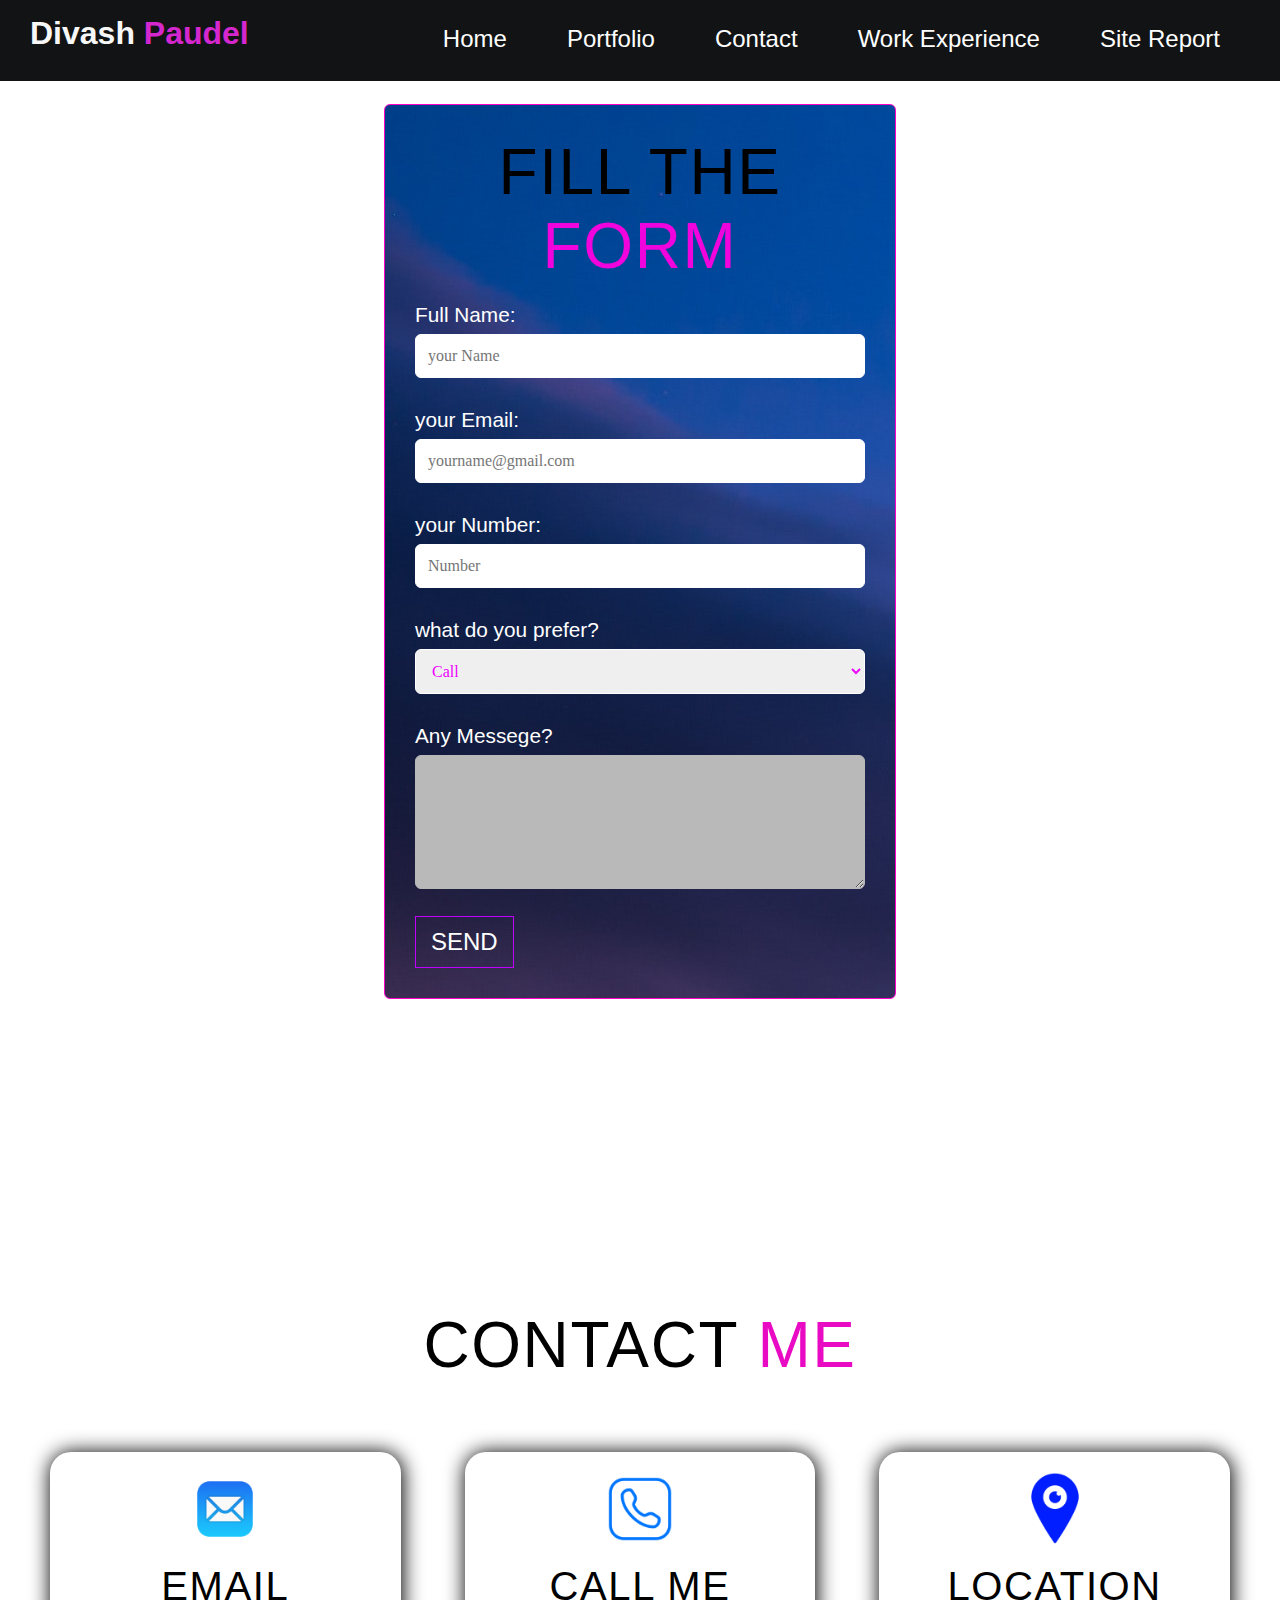
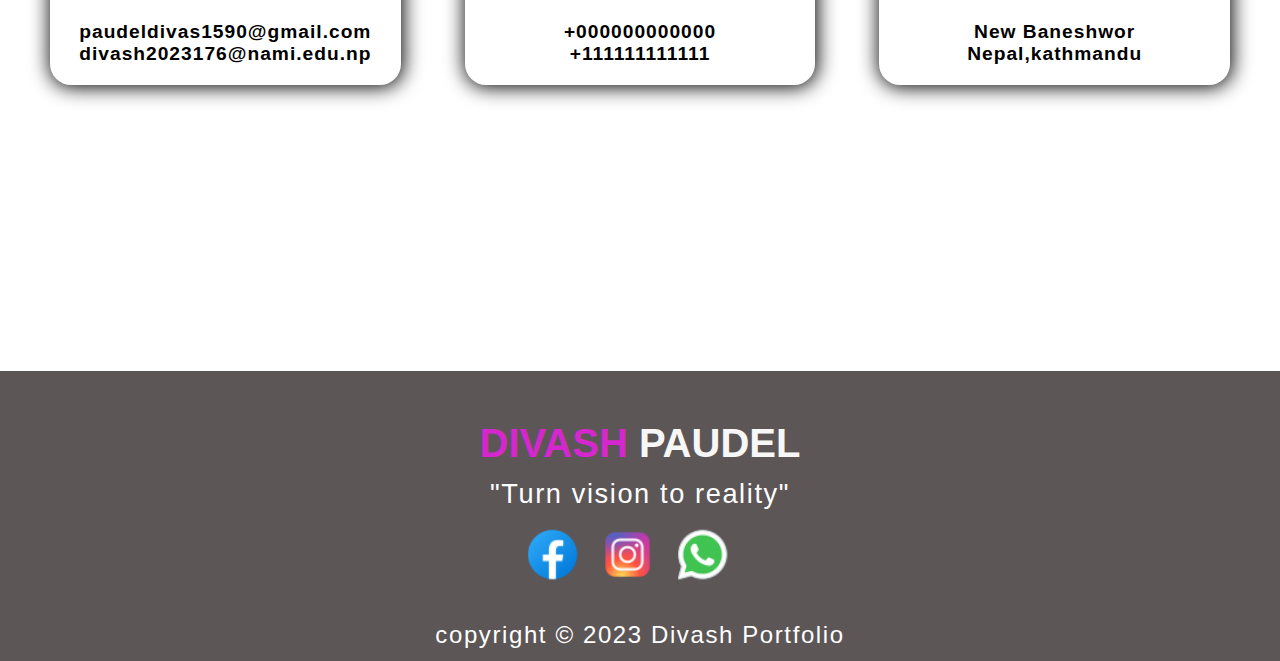
<file: contact.html>
<!DOCTYPE html>
<html lang="en">
   <head>
     <meta charset="UTF-8">
     <meta http-equiv="X-UA-Compatible" content="IE=edge">
     <meta name="viewport" content="width=device-width, initial-scale=1.0">
     <title>My Website</title>
     <link rel="stylesheet" href="./style.css">
    </head>
  <body>

        <header>
            <div class="myname">
              <h1><a href="index.html"><span>Divash</span> Paudel</a></h1>
            </div>
            <nav>
              <input type="checkbox" class="Toggling-options">
              <div class="HAMBURGER"></div>
              <ul class="option">
                <li><a href="index.html">Home</a></li>
                <li><a href="portfolio.html">Portfolio</a></li>
                <li><a href="contact.html">Contact</a></li>
                <li><a href="workexperience.html">Work Experience</a></li>
                <li><a href="sitereport.html">Site Report</a></li>
              </ul>
            </nav>
           </header>

           <section class="contact-me container">
            <form>
                <h3>Fill the <span>Form</span></h3>
                <label>Full Name:</label>
                <input type="text" placeholder="your Name" required>
                <br>
                <label>your Email:</label>
                <input type="email" placeholder="yourname@gmail.com" required>
                <br>
                <label>your Number:</label>
                <input type="number" placeholder="Number" required>
                <br>
                <label>what do you prefer?</label>
                <select>
                    <option>Call</option>
                    <option>Email</option>
                    <option>Chat</option>
                </select>
                <br>
                <label>Any Messege?</label>
                <textarea rows="6"></textarea>

                <a href="contact.html" class="Button">Send</a>
            </form>
           </section>




             <!--   contact information   -->

      <section id="contact">
        <div class="contact container">
          <div>
            <h2 class="each-sections-title">Contact<span> ME</span></h2>
          </div>
          <div class="contact-cards">
            <div class="contact-card">
              <div class="icon">
                <img src="./images/email.png" alt="">
              </div>
              <div class="contact-info">
                <h3>Email</h3>
                <h2>paudeldivas1590@gmail.com</h2>
                <h2>divash2023176@nami.edu.np</h2>
              </div>
            </div>

            <div class="contact-card">
              <div class="icon">
                <img src="./images/call.png" alt="">
              </div>
              <div class="contact-info">
                <h3>Call Me</h3>
                <h2>+000000000000</h2>
                <h2>+111111111111</h2>
              </div>
            </div>


            <div class="contact-card">
              <div class="icon">
                <img src="./images/location.png" alt="">
              </div>
              <div class="contact-info">
                <h3>Location</h3>
                <h2>New Baneshwor</h2>
                <h2>Nepal,kathmandu</h2>
              </div>
            </div>
          </div>
        </div>

      </section>


            <!--    footer section     -->

      <section id="footer">
        <div class="footer container">
          <div class="myname">
            <h3><span>Divash</span> Paudel</h3>
          </div>
            <h2>"Turn vision to reality"</h2>
            <div class="media-logo">
              <div class="media-items">
                <a href="https://www.facebook.com/ashish.paudel.756"><img src="./images/facebook.png" alt="facebook"></a>
              </div>

              <div class="media-items">
                <a href="https://www.instagram.com/divash_paudel45/"><img src="./images/instagram.png" alt="instagram"></a>
              </div>

              <div class="media-items">
                <a href="whatsapp.com"><img src="./images/whatsapp.png" alt="whatsapp"></a>
              </div>

          </div>
          <p>copyright &copy; 2023 Divash Portfolio </p>
        </div>

      </section>


   </body>
</html>
</file>
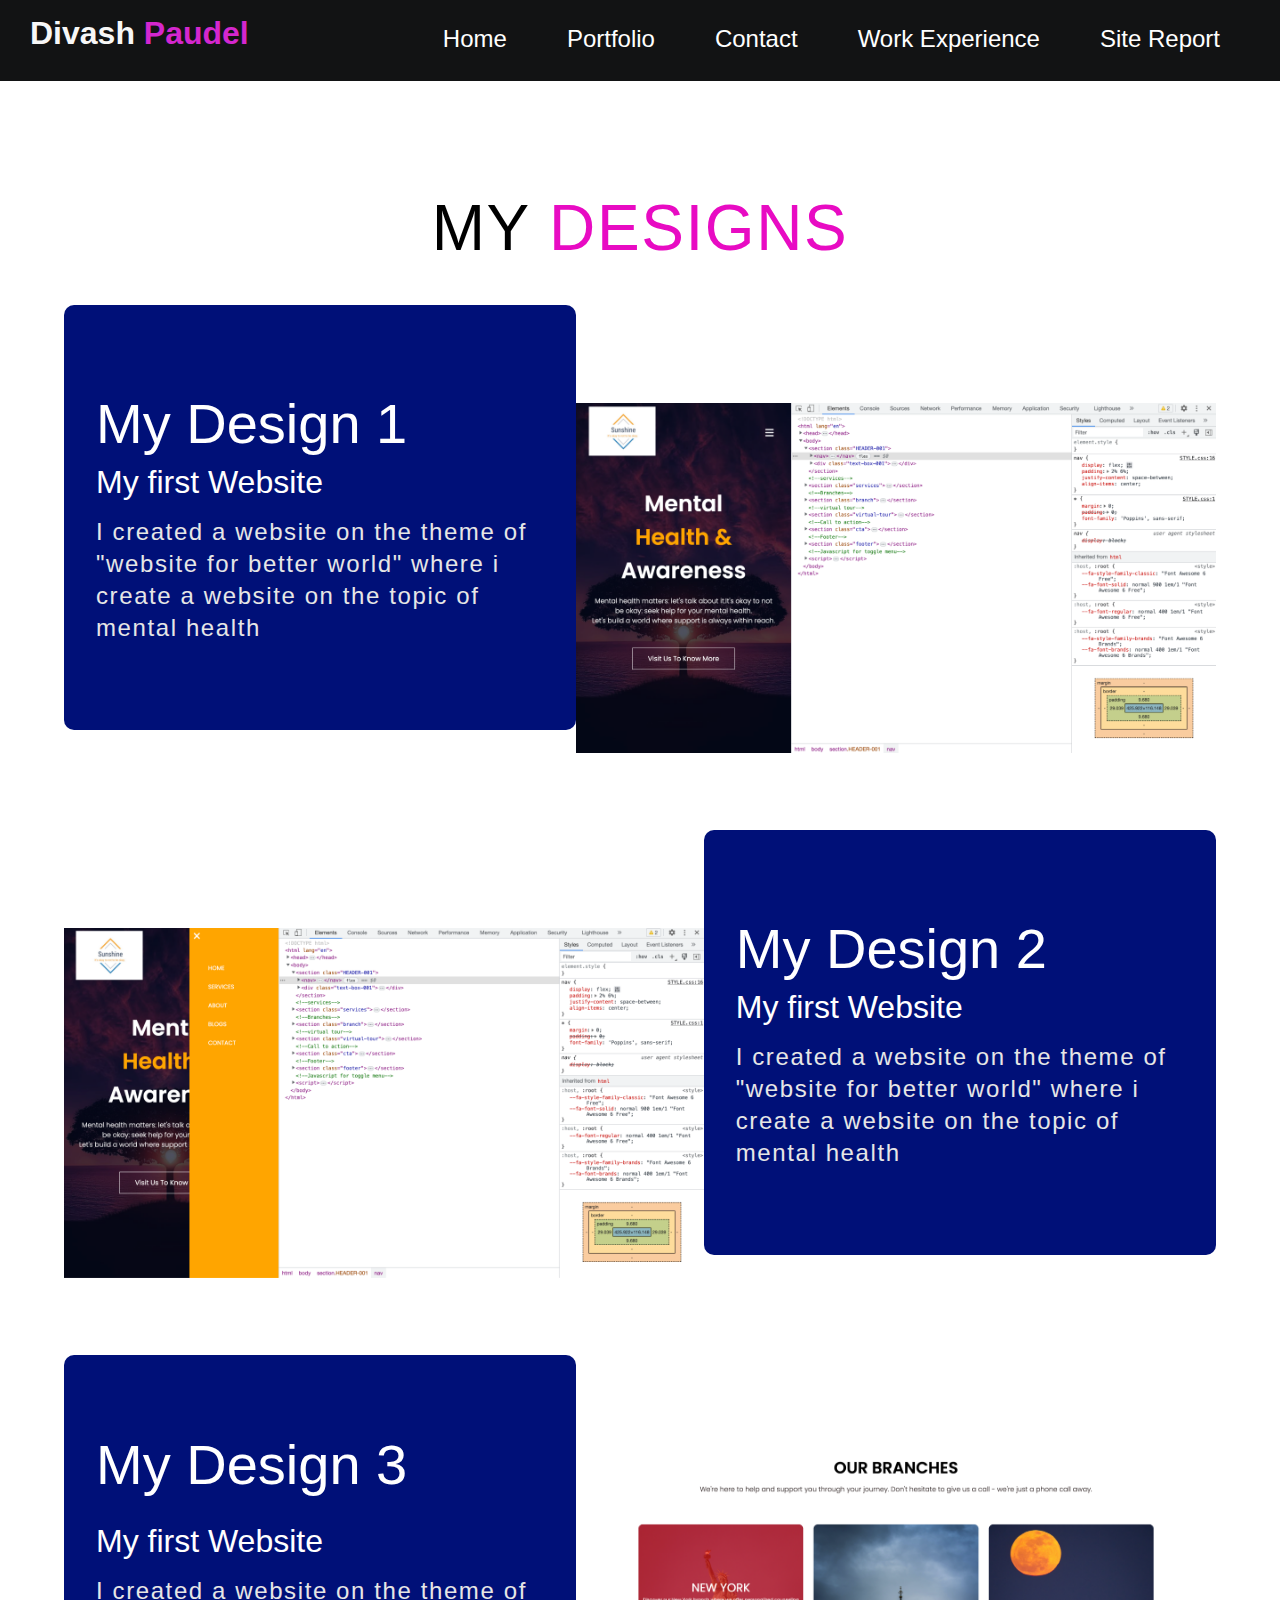
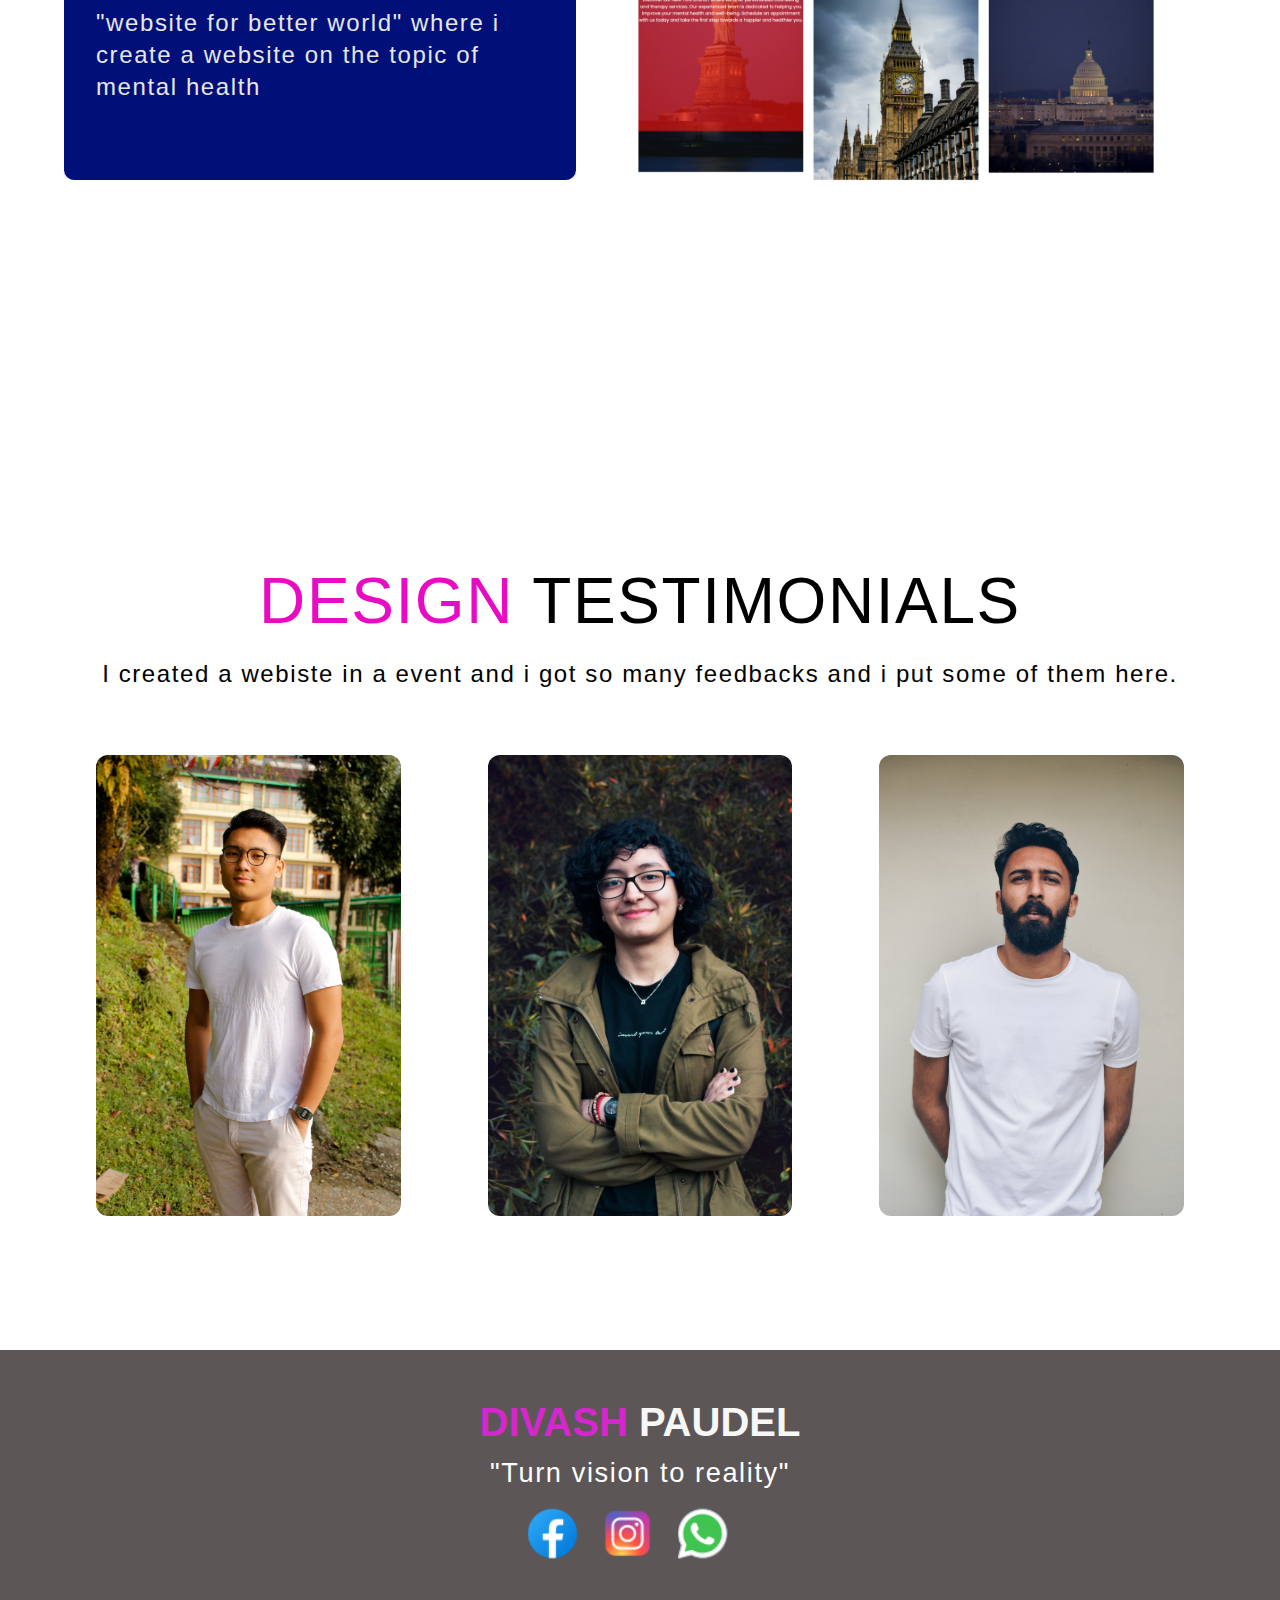
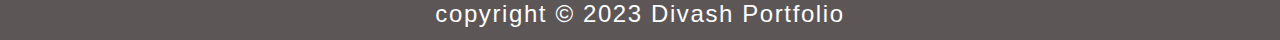
<file: portfolio.html>
<!DOCTYPE html>
<html lang="en">

<head>
  <meta charset="UTF-8">
  <meta http-equiv="X-UA-Compatible" content="IE=edge">
  <meta name="viewport" content="width=device-width, initial-scale=1.0">
  <title>My Website</title>
  <link rel="stylesheet" href="./style.css">
</head>

<body>

  <header>
    <div class="myname">
      <h1><a href="index.html"><span>Divash</span> Paudel</a></h1>
    </div>
    <nav>
      <input type="checkbox" class="Toggling-options">
      <div class="HAMBURGER"></div>
      <ul class="option">
        <li><a href="index.html">Home</a></li>
        <li><a href="portfolio.html">Portfolio</a></li>
        <li><a href="contact.html">Contact</a></li>
        <li><a href="workexperience.html">Work Experience</a></li>
        <li><a href="sitereport.html">Site Report</a></li>
      </ul>
    </nav>
  </header>

  <!-- my recent designs that i mades -->


  <section id="Designs">
    <div class="Designs container">
      <div class="Designs-head">
        <h2 class="each-sections-title">MY <span>Designs</span></h2>
      </div>
      <div class="all-Designs">
        <!--card 1-->

        <div class="Designs-cards">
          <div class="Designs-info">
            <h3>My Design 1</h3>
            <h2>My first Website</h2>
            <p>I created a website on the theme of "website for better world" where i create a website on the topic of
              mental health</p>
          </div>
          <div class="Designs-screenshots">
            <img src="./images/disign1.png" alt="img">

          </div>
        </div>

        <!--card 2-->

        <div class="Designs-cards">
          <div class="Designs-info">
            <h3>My Design 2</h3>
            <h2>My first Website</h2>
            <p>I created a website on the theme of "website for better world" where i create a website on the topic of
              mental health</p>
          </div>
          <div class="Designs-screenshots">
            <img src="./images/design2.png" alt="img">

          </div>
        </div>

        <!--card 3-->

        <div class="Designs-cards">
          <div class="Designs-info">
            <h3>My Design 3</h3><br>
            <h2>My first Website</h2>
            <p>I created a website on the theme of "website for better world" where i create a website on the topic of
              mental health</p>
          </div>
          <div class="Designs-screenshots">
            <img src="./images/design3.png" alt="img">
          </div>
        </div>
      </div>
      </div>
  </section>


  <!--Testimonials sections-->

  <section class="testimonial container">
    <div>
      <h2 class="each-sections-title"><span>Design</span> Testimonials</h2>
      <p>I created a webiste in a event and i got so many feedbacks and i put some of them here.</p>
    </div>

    <div class="horizontal">
      <div class="testimonial-vertical">
        <img src="./images/Tashin.jpg" alt="img">
        <div class="layering">
          <h2><span>Tashin .B</span><br>He is briliante i guided him through out the event he perform so well and his
            designing ideas and skills are outstanding.</h2>
        </div>
      </div>


      <div class="testimonial-vertical">
        <img src="./images/Alex.jpg" alt="img">
        <div class="layering">
          <h2><span>Alex .D</span><br> He is briliante i guided him through out the event he perform so well and his
            designing ideas and skills are outstanding.</h2>
        </div>
      </div>


      <div class="testimonial-vertical">
        <img src="./images/sahil.jpg" alt="img">
        <div class="layering">
          <h2><span>Shahil .M</span><br> He is briliante i guided him through out the event he perform so well and his
            designing ideas and skills are outstanding.</h2>
        </div>
      </div>
    </div>
  </section>
  <!--    footer section     -->

  <section id="footer">
    <div class="footer container">
      <div class="myname">
        <h3><span>Divash</span> Paudel</h3>
      </div>
      <h2>"Turn vision to reality"</h2>
      <div class="media-logo">
        <div class="media-items">
          <a href="https://www.facebook.com/ashish.paudel.756"><img src="./images/facebook.png" alt="facebook"></a>
        </div>

        <div class="media-items">
          <a href="https://www.instagram.com/divash_paudel45/"><img src="./images/instagram.png" alt="instagram"></a>
        </div>

        <div class="media-items">
          <a href="whatsapp.com"><img src="./images/whatsapp.png" alt="whatsapp"></a>
        </div>

      </div>
      <p>copyright &copy; 2023 Divash Portfolio </p>
    </div>

  </section>
</body>

</html>
</file>
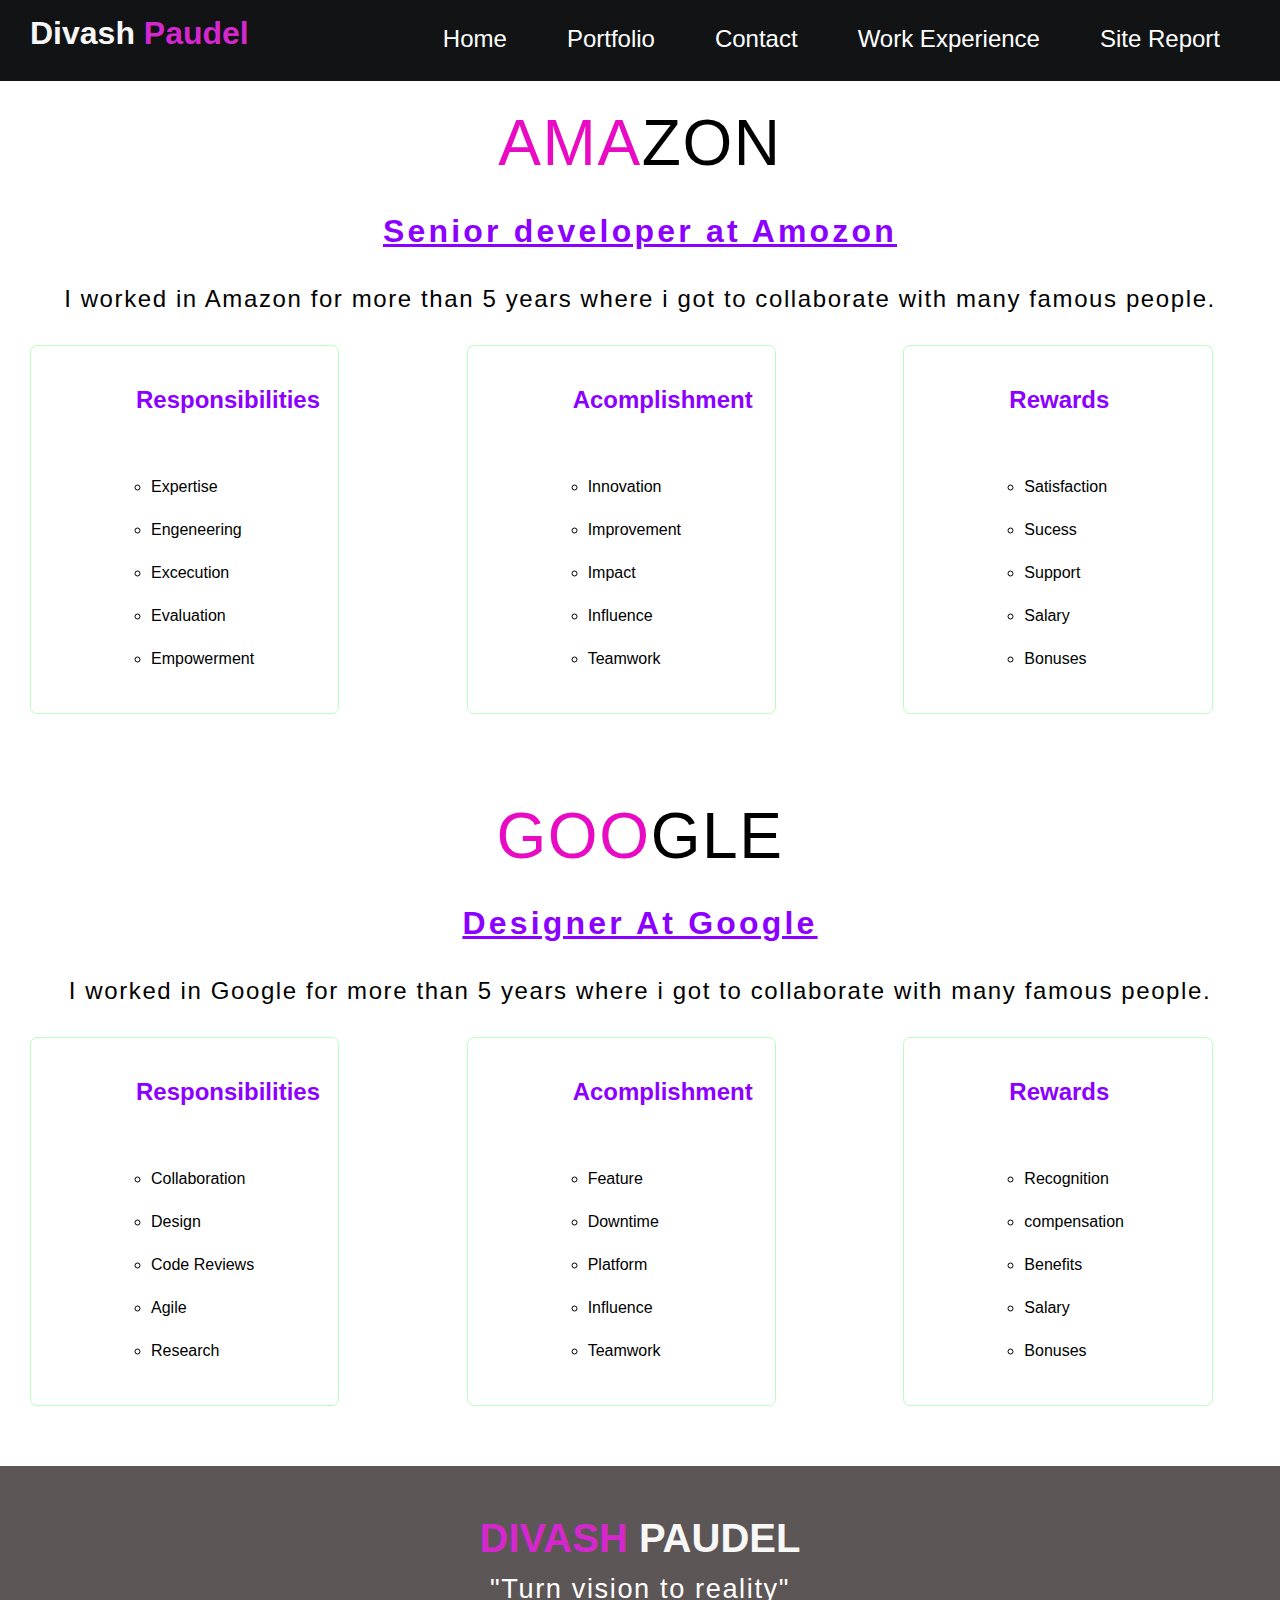
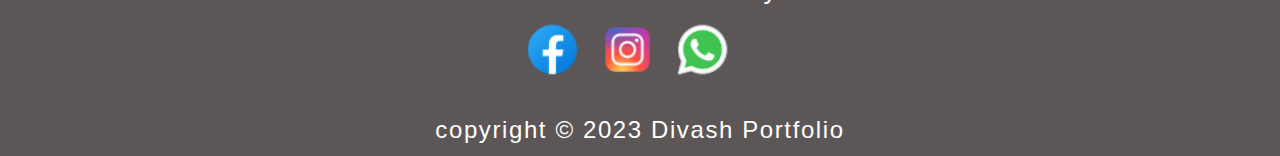
<file: workexperience.html>
<!DOCTYPE html>
<html lang="en">
   <head>
     <meta charset="UTF-8">
     <meta http-equiv="X-UA-Compatible" content="IE=edge">
     <meta name="viewport" content="width=device-width, initial-scale=1.0">
     <title>My Website</title>
     <link rel="stylesheet" href="./style.css">
    </head>
  <body>

           <header>
            <div class="myname">
              <h1><a href="index.html"><span>Divash</span> Paudel</a></h1>
            </div>
            <nav>
              <input type="checkbox" class="Toggling-options">
              <div class="HAMBURGER"></div>
              <ul class="option">
                <li><a href="index.html">Home</a></li>
                <li><a href="portfolio.html">Portfolio</a></li>
                <li><a href="contact.html">Contact</a></li>
                <li><a href="workexperience.html">Work Experience</a></li>
                <li><a href="sitereport.html">Site Report</a></li>
              </ul>
            </nav>
           </header>



   <section id="Experience">
    <h2 class="each-sections-title"><span>Ama</span>zon</h2>
    <h4>Senior developer at Amozon</h4>
    <p>I worked in Amazon for more than 5 years where i got to collaborate with many famous people. </p>
    <div class="row">

        <div class="column">
            <h3>Responsibilities</h3>
            <ul>
                <li>Expertise</li>
                <li>Engeneering</li>
                <li>Excecution</li>
                <li>Evaluation</li>
                <li>Empowerment</li>
            </ul>
        </div>


        <div class="column">
            <h3>Acomplishment</h3>
            <ul>
                <li>Innovation</li>
                <li>Improvement</li>
                <li>Impact</li>
                <li>Influence</li>
                <li>Teamwork</li>
            </ul>
        </div>


        <div class="column">
            <h3>Rewards</h3>
            <ul>
                <li>Satisfaction</li>
                <li>Sucess</li>
                <li>Support</li>
                <li>Salary</li>
                <li>Bonuses</li>
            </ul>
        </div>
    </div>
   </section>



   <section id="Experience-2">
    <h2 class="each-sections-title"><span>Goo</span>gle</h2>
    <h4>Designer At Google</h4>
    <p>I worked in Google for more than 5 years where i got to collaborate with many famous people. </p>
    <div class="row">

        <div class="column">
            <h3>Responsibilities</h3>
            <ul>
                <li>Collaboration</li>
                <li>Design</li>
                <li>Code Reviews</li>
                <li>Agile</li>
                <li>Research</li>
            </ul>
        </div>


        <div class="column">
            <h3>Acomplishment</h3>
            <ul>
                <li>Feature</li>
                <li>Downtime</li>
                <li>Platform</li>
                <li>Influence</li>
                <li>Teamwork</li>
            </ul>
        </div>


        <div class="column">
            <h3>Rewards</h3>
            <ul>
                <li>Recognition</li>
                <li>compensation</li>
                <li>Benefits</li>
                <li>Salary</li>
                <li>Bonuses</li>
            </ul>
        </div>
    </div>
   </section>

       <!--    footer section     -->

       <section id="footer">
        <div class="footer container">
          <div class="myname">
            <h3><span>Divash</span> Paudel</h3>
          </div>
            <h2>"Turn vision to reality"</h2>
            <div class="media-logo">
              <div class="media-items">
                <a href="https://www.facebook.com/ashish.paudel.756"><img src="./images/facebook.png" alt="facebook"></a>
              </div>

              <div class="media-items">
                <a href="https://www.instagram.com/divash_paudel45/"><img src="./images/instagram.png" alt="instagram"></a>
              </div>

              <div class="media-items">
                <a href="whatsapp.com"><img src="./images/whatsapp.png" alt="whatsapp"></a>
              </div>

          </div>
          <p>copyright &copy; 2023 Divash Portfolio </p>
        </div>

      </section>

</body>
</html>
</file>
<file: style.css>
*{
    padding: 0;
    margin: 0;
    box-sizing: border-box;
    font-family: 'montserrat', sans-serif;
}

a{
    text-decoration: none;
}

.container{
    min-height: 100vh;
    width: 100%;
    display: flex;
    align-items: center;
    justify-content: center;
}

/*for Each section Title*/
.each-sections-title{
    font-size: 4rem;
    color: #000000;
    margin-bottom: 20px;
    font-weight: 300;
    text-align: center;
    text-transform:uppercase;
    letter-spacing: .1rem;
}

.each-sections-title span{
    color: rgb(232, 11, 195);
}

/*for every paragraph*/
p{
    margin-top: 15px;
    letter-spacing: 0.1rem;
    line-height: 2rem;
    font-size: 1.5rem;
    font-weight: 300;
    color: #000000;
    text-align: left;
}

/*for MY name style Divash paudel in top and in footer*/
.myname h3{
    text-transform: uppercase;
    color: #f7f7f7;
    font-size: 2.5rem;
}
.myname span{
    color: #d427ce;
}


/*NAVIVGATION BAR AND HAMBURGER*/
header{
    position: relative;
    width: 100%;
    justify-content: space-between;
    display: flex;
    background: rgb(18, 19, 20);
    padding: 5px 30px;
}

.myname a{
    color: #d427ce;
    display: block;
    margin-top: 10px;  
    margin-bottom: 10px; 
}

.myname a span{
    color: #f7f7f7;
}

nav{
    display: flex;
    align-items: center;
    justify-content: space-between;
}

.option{
    z-index: 1;
    display: flex;
    flex-direction: row;
    justify-content: center;
    align-items: center;
    transition: 0.4s;
}

.option li{
    list-style: none;
}

.option li a{
    font-size: 1.5rem;
    text-decoration: none;
    padding: 20px 30px;
    color: #fff;
    display: block;
    font-weight: 500;
    transition: 0.4s;
}

.option li a::after{
    content: '';
    display: block;
    background-color: #d427ce;
    width: 0%;
    height: 3px;
    margin: auto;
    transition: 0.6s;
}

.option li a:hover::after{
    width: 100%;
}

/*HAMBURGER SECTION OF THE NAVIGATION BAR*/
.HAMBURGER{
    position: relative;
    background: #44ff00;
    border-radius: 8px;
    height: 1px;
    width: 32px;
    transition: 0.4s;
}

.HAMBURGER:before,
.HAMBURGER:after{
    content: '';
    height: 0.5px;
    position: absolute;
    right: 0;
    border-radius: 8px;
    background: #00ff0d;
    transition: 0.4s;
}

.HAMBURGER:before{
    width: 21px;
    top: -10px;
}

.HAMBURGER:after{
    width: 26px;
    top: 10px;
}

.Toggling-options{
    height: 100%;
    width: 32px;
    position: absolute;
    opacity: 0;
    z-index: 3;    
}

.HAMBURGER,
.Toggling-options{
    display: none;
}

nav input:checked ~ .HAMBURGER{
    background: transparent;
}

nav input:checked ~ .HAMBURGER::before{
    top: 0;
    transform: rotate(-45deg);
    width: 32px;
}

nav input:checked ~ .HAMBURGER::after{
    top: 0;
    transform: rotate(45deg);
    width: 32px;
}

nav input:checked ~ .option{
    box-shadow: -20px 0 40px rgba(3, 211, 31, 0.787);
    right: 0;
}


/*media screen for the hamburger hidden and shown*/

@media screen and (max-width:1150px){
    .HAMBURGER, .Toggling-options{
        display: block;
        z-index: 3;       
    }

    header{
        padding: 11px 22px;
    }

    .option{
        flex-direction: column;
        align-items: center;
        justify-content: center;
        top: 0;
        right: -300px;
        background: #020102;
        height: 100vh;
        width: 300px;
        padding-top: 50px;
        z-index: 2;         
        position: fixed;
    }

}
/*idol part*/

.idol{
    background-image: url(./images/idol-background.jpg);
    background-size: cover;
    background-position: top center;
    position: relative;
    z-index: 1;
    max-width:100%;
    margin: 0 auto;
    padding: 0 50px;
    justify-content: flex-start;
}
/*created a overlay*/
.idol::after{
    content: '';
    background-color: rgb(18, 19, 20);
    left: 0;
    top: 0;
    position: absolute;
    width: 100%;
    height:100%;
    opacity: .5;
    z-index: -1;
}


.hi{
    margin-bottom: 150px;
}

.idol  h2{
    position: relative;
    display: block;
    width: fit-content;
    color: transparent;
    font-size: 4rem;
    animation: text_showing .5s forwards;
    animation-delay: 1.3s;
}

.idol h2:nth-child(3){
    animation: text_showing_divashpaudel .4s ease forwards;
}

.idol h2 span{

    background-color: rgb(195, 0, 255);
    top: 0;
    left: 0;
    position: absolute;
    width: 0;
    height: 100%;
    animation-delay: 2s;
    animation: text_showing_box 2s ease-in-out;
}

.idol .idol-btn{
    margin-top: 32px;
    background-color: transparent;
    color:  #fff;
    display: inline-block;
    border: 1px solid rgb(195, 0, 255);
    padding: 11px 31px ;
    text-transform: none;
    letter-spacing: 0.5rem;
    font-size: 2rem;
    transition: .3s ease-in-out;
}

.idol .idol-btn:hover{
    color: #dddddd;
    background-color:rgb(195, 0, 255);
}

/*key frames*/
@keyframes text_showing_box{
    50%{
        width: 100%;
        left:0;
    }
    100%{
        width: 0;
        left: 100%;
    }
 }
 
 @keyframes text_showing{
    100%{
        color: #fff;
    }
 }

 @keyframes text_showing_divashpaudel{
    100%{
        color: rgb(255, 0, 179);
        font-weight: 500;
    }
 }

/*About me Section*/

.Myself{
    padding: 50px 0px;
    width: 100%;
}


.Myself img{
    width: 40%;
    max-width: 100%;
    padding-left: 40px;
    border-radius: 10px;
    height:auto;
    transition: transform .4s;
    margin-right: 50px;
}
.Myself img:hover{
    transform: scale(1.2);
    transition: 1s;
}

.about-me{
    display: flex;
    flex-wrap: wrap;
    align-items:center;
    justify-content:space-evenly;
    margin: auto;
}

.about-me-text{
    text-align: justify;
    font-size: 15px;
    width: 100%;
    max-width: 800px;
    color: #f7f7f7;
    margin: 20px 0;
}

.about-me-text h2{
    font-size: 4rem;
    color: #000000;
    margin-bottom: 20px;
    font-weight: 300;
    text-align: center;
    text-transform:uppercase;
    letter-spacing: .1rem;
}
.about-me-text span{
    color: #f103dd;
}

.about-me-text h3{
    color: #000000;
    font-size: 1.5rem;
    margin-bottom: 12px;
    text-align: center;
    letter-spacing: 1px;
}

.about-me-text h3 span{
    color: rgb(232, 11, 195);
}

  /*Contact Me section in homepage*/
  #contact .contact{
    max-width: 1300px;
    flex-direction: column;
    margin: 0 auto;
    margin-top: 70px;
  }

  #contact .contact-cards{
    width: 100%;
  }

  #contact .contact-card{
    display: flex;
    width: 82%;
    padding: 20px;
    border-radius: 21px;
    margin: 32px;
    text-align: center;
    justify-content: center;
    align-items: center;
    box-shadow: 1px 1px 20px 1px #000000;
    flex-direction: column;
    transition: .5s;
  }

  #contact .contact-card:hover{
    box-shadow: 0 0 4px 0 #ff0404;
    transform: scale(1.1);
  }

  #contact .icon{
    width: 70px;
    margin:0 auto;
    margin-bottom: 18px;
  }

  #contact .contact-info h3{
    font-size: 2.5rem;
    color: #000000;
    margin-bottom: 12px;
    font-weight: 300;
    text-align: center;
    text-transform:uppercase;
    letter-spacing: .1rem;
  }

  #contact .contact-info h2{
    color: #000000;
    font-size: 1.2rem;
    text-align: center;
    letter-spacing: 1px;
  }


  /*MY INTREST SECTION*/
#myintrest .myintrest{
    margin: 0 auto;
    flex-direction: column;
    text-align: center;
    max-width: 100%;
    padding: 110px 0;
}

#myintrest .myintrest-top{
    width: 100%;
    max-width:75%;
}

#myintrest .myintrest-down{
    margin-top: 60px;
    display: flex;
    justify-content: center;
    align-items: center;
    flex-wrap: wrap;
}

#myintrest .myintrest-cards{
    position: relative;
    flex-basis: 80%;
    display: flex;
    justify-content: center;
    padding: 31px;
    border-radius: 11px;
    align-items:flex-start;
    flex-direction: column;
    margin: 11px 5%;
    background-image: url(./images/myintrestbg.jpg) ;
    background-size: cover;
    overflow:hidden;
}

#myintrest .myintrest-cards:hover {
    transform: scale(1.05);
    box-shadow:10px 0px 40px rgb(123, 0, 255);
    transition: all 0.3s ease-in-out;
  }
  

#myintrest .myintrest-cards::after{
    content: '';
    left: 0;
    top: 0;
    position: absolute;
    width: 100%;
    height: 100%;
    opacity: .7;
    background-color: #1e151571;
    z-index: 1;
}

#myintrest .myintrest-down .icon{
    margin-bottom: 21px;
    width: 81px;
    height: 81px; 
}
/*for every image including the myintrest section images*/
img{
    object-fit: cover;
    width: 100%;
    height: 100%;
}

#myintrest .myintrest-cards h2{
    color: #fff;
    font-size: 2.5rem;
    text-transform:uppercase;
    margin-bottom: 12px;
}

#myintrest .myintrest-cards p{
    color: #fff;
    text-align: left;
}

  /*footer section*/
   #footer{
    background:rgb(93, 86, 86);
   }

   #footer .footer{
    padding: 50px 0 10px 0;
    min-height: 250px;
    flex-direction: column;
    display: flex;
    flex-direction: column;
    justify-content: space-between;
   }
   #footer h2{
    color: #fff;
    letter-spacing: .1rem;
    margin-top: 12px;
    font-weight: 400;
    font-size: 1.7rem;
    margin-bottom: 10px;
   }

   #footer .media-logo{
    margin-bottom: 25px;
    display: flex;
    flex-wrap: wrap;
   }

   #footer .media-items{
    margin-right: 25px;
   }

   #footer .media-items img{
    transition: .4s ease-in-out;
    margin-top: 5px;
   }

   #footer .media-items img:hover{
    transform: scale(1.4);
   }
   #footer p{
    color: #fff;
   }




   /*Started for portfolio page*/

/*MY DESIGNS  AND CARDS*/

#Designs .Designs{
    margin-bottom: 0 auto;
    flex-direction: column;
    max-width: 1300px;
    padding: 110px 0;
}

#Designs .Designs-head h2{
    margin-bottom: 100px;
}

#Designs .all-Designs{
    justify-content: center;
    align-items: center;
    display: flex;
    flex-direction: column;
}

#Designs .Designs-cards{
    width: 85%;
    border-radius: 10px;
    display: flex;
    align-items: center;
    flex-direction: column;
    justify-content: center;
}

#Designs .Designs-info{
    padding: 32px;
    background-color: rgb(0, 16, 120);
    flex-basis: 49%;
    display: flex;
    align-items: flex-start;
    height: 100%;
    justify-content: center;
    flex-direction: column;
    border-radius: 10px;
    color: #fff;
    transition: .5s;
}

#Designs .Designs-info:hover{
    transform: scale(1.08);
}

#Designs .Designs-info h3{
    font-weight: 500;
    font-size: 3.5rem;
}

#Designs .Designs-info h2{
    font-weight: 400;
    font-size: 2rem;
    margin-top: 8px;
}

#Designs .Designs-info p{
    color: rgb(230, 230, 230);
}

#Designs .Designs-screenshots{
    position: relative;
    overflow: hidden;
    height: 350px;
    flex-basis: 62%;
}

#Designs .Designs-screenshots img{
    transition: .4s;
}

#Designs .Designs-screenshots img:hover{
    background-color: rgb(0, 0, 0);
    transform: scale(1.04);
}


/*Testimonials section in portfolio page*/

.testimonial{
    text-align: center;
    margin: auto;
    width: 85%;
    flex-direction: column;
}

.horizontal{
    display: flex;
    justify-content: space-between;
    margin-top: 6%;
}

.testimonial-vertical{
    position: relative;
    margin-bottom: 20px;
    border-radius: 12px;
    flex-basis: 28%;
    overflow: hidden;
}

.testimonial-vertical img{
    width: 100%;
}


.layering{
    position: absolute;
    top: 0;
    left: 0;
    width: 100%;
    height: 100%;
    background:transparent;
    transition: 0.6s;
}
.layering:hover{
    background: #f103dd75;
 
}

.layering h2{
    position: absolute;
    opacity: 0;
    width: 80%;
    font-weight: 500;
    color: #fff;
    font-size: 10px;
    bottom:0;
    left: 50%;
    transform:translateX(-50%);
    transition: 0.5s;
}

.layering:hover h2{
    opacity: 100;
    bottom: 40%;
}

.layering span{
    font-size: 2rem;
    color: rgb(255, 217, 0);
}


@media screen and (max-width:600px){
    h1.each-sections-title{
        font-size: 2rem;
    }
    .horizontal{
        flex-direction: column;
    }

}


/*STARTED the css for the contact page*/

form{
    margin: 0 22px;
    width: 40%;
    max-width: 1200px;
    border: 1px solid rgb(255, 0, 200);
    border-radius: 6px;
    padding: 30px;
    background-image: url(./images/idol-background.jpg);
}

form h3{
    font-size: 4rem;
    color: #000000;
    margin-bottom: 20px;
    font-weight: 300;
    text-align: center;
    text-transform:uppercase;
    letter-spacing: .1rem;
}

form h3 span{
    color: #f103dd;
}

form label{
    color: #ffffff;
    font-size: 1.3rem;
    display: block;
    margin-bottom: 7px;
    /*margin-top: 8px;*/
}

form input[type="text"],
form input[type="email"],
form input[type="number"],
form select,
form textarea {
    font-size: 1rem;
    font-family:'Lucida Sans Unicode';
    width: 100%;
    display: block;
    margin-bottom: 12px;
    padding: 12px;
    color: #ee00ff;
    border: 1px solid #ffffff;
    border-radius: 6px;
}

form textarea{
    background: #b9b9b9;
    border: 1px solid #b9b9b9;
}

.Button {
    margin-top: 15px;
    background-color: transparent;
    color:  #fff;
    display: inline-block;
    border: 1px solid rgb(195, 0, 255);
    padding: 11px 15px ;
    text-transform: uppercase;
    font-size: 1.5rem;
    transition: .3s ease-in-out;
  }
  
  .Button:hover {
    color: #dddddd;
    background-color:rgb(195, 0, 255);
    transform: scale(1.1);
  }

.contact-me{
    margin-top: 20px;
}


@media only screen and (max-width: 780px) {
    form {
      width: 80%;
      padding: 20px;
    }
    
    form h3 {
      font-size: 3rem;
    }
  
    form label {
      font-size: 1.1rem;
    }
  
    form input[type="text"],
    form input[type="email"],
    form input[type="number"],
    form select,
    form textarea {
      font-size: 1.1rem;
      padding: 8px;
    }
  }


  /*Work experience page css */

#Experience h4{
    color: #8c00ff;
    font-size: 2rem;
    text-align: center;
    letter-spacing: .2rem;
    padding: 1%;
    text-decoration: underline;
    margin-top: 20px;
}
#Experience-2 h4{
    color: #8c00ff;
    font-size: 2rem;
    text-align: center;
    letter-spacing: .2rem;
    padding: 1%;
    text-decoration: underline;
    margin-top: 20px;

}
#Experience p{
    text-align: center;
    margin: 20px auto;
}

#Experience-2 p{
    text-align: center;
    margin: 20px auto;

}
#Experience h2{
    margin-top: 25px;
}
#Experience-2 h2{
    margin-top: 25px;    
}

.row{
    display: grid;
    grid-gap: 50px;
    grid-template-columns: repeat(3, 1fr);
    margin-left: 20px;
    padding: 10px;
    width: 100%;
}



.column {
	width:100%;
    max-width: 80%;
	padding: 20px;
    border: 1px solid rgba(0, 255, 13, 0.276);
    border-radius: 7px;
    transition: .5s;
    margin-bottom: 50px;
}

.column:hover{
    border: 1px solid rgb(0, 255, 13);
    transform: scale(1.1);
}

.column h3{
    color: #8c00ff;
    display: inline-table;
    margin-bottom: 24px;
    padding: 20px;
    margin-left: 65px;
    font-size: 1.5rem;
}

.column ul{
    padding: 0px;
   margin-left: 100px;
   list-style:circle;
}
.column li{
    margin-top: 20px;
    font-size: 1rem;
    margin-bottom: 25px;
}

@media screen and (max-width: 1088px) {
	.row {
		grid-template-columns: 1fr;
	}

    #Experience .each-sections-title{
        margin-top: 50px;
    }

    #Experience-2 .each-sections-title{
        margin-top: 50px;
    }
    

    #Experience .column{
        margin-bottom: 50px;
    }

    #Experience-2 .column{
        margin-bottom: 50px;
    }
}
  


/*site report page*/
.content-of-sitereport-1{
    margin: 5px;
    padding: 50px auto;
    width: 80%;
    max-width: 1000px;
}
.content-of-sitereport-2{
    margin: 5px;
    padding: 50px auto;
    width: 80%;
    max-width: 1000px;
}

.content-of-sitereport-3{
    margin: 5px;
    padding: 50px auto;
    width: 80%;
    max-width: 1000px;
}




.blog-style{
    display: flex;
    flex-wrap: wrap;
    justify-content: center;
    margin-top: 2%;
}

.left-content{
    flex-basis: 100%;
    max-width: 700px;
    text-align: center;
    margin: 0 auto;
    background: #9e939316;
}

.left-content img{
    width: 100%;
    height: auto;
    margin: 0;
}

.left-content h2{
    color: #000000;
    font-size: 2rem;
    font-weight: 500;
    text-align: center;
    letter-spacing: 1px;
    margin: 21px 0;
}
.left-content p{
    color: #5c535cd7;
    letter-spacing: .2rem;
    margin-left: 21px 0;
}

.right-content{
    flex-basis: 100%;
    max-width: 400px;
    margin: 20px auto;
}

.right-content h3{
    width: 60%;
    color: #ffffff;
    background: #ff0000;
    font-size: 2rem;
    margin-bottom: 18px;
    margin-left: 8px;
    padding: 8px auto;
    text-align: center;
}

.right-content div{
    display: flex;
    margin: 20px 8px;
    color:#5c535cd7 ;
    align-items: center;
    justify-content:space-between;
    padding: 12px;
    width: 60%;
    background: #7383742b;
}

/*griding section of progress images*/
#griding-images{
    margin-top: 60px;
    text-align: center;
}

#griding-images img{
    height: auto;
    max-width: 100%;
}
.grid-container-images{
    display: grid;
    grid-template-columns: repeat(auto-fit, minmax(250px, 1fr));
    margin: 0 auto;
    gap: 22px;
    max-width: 1100px;
    justify-items: center;
    background: #81727265;
}
.Progress-title h2{
    text-align: center;
    margin-bottom: 50px;
    margin-top: 40px;
    font-size: 2rem;
}































































   


 /*media query for width of 760px(tablet)*/

 @media screen and (min-width:760px){
    #idol .idol-btn{
        padding: 25px 62px;
        font-size: 2.4rem;
    }

     h2.each-sections-title{
        font-size: 4rem;
    }
    .about-me-text h2{
        font-size: 5rem;
    }

    /*Idol section in 760px width(tablet)*/
    #idol h2{
        font-size: 5.5rem;
        margin-top: 10px;
    }

    /*my intrest section in 760px*/
    #myintrest .myintrest-down .myintrest-cards{
        margin: 3%;
        flex-basis: 40%;
    }

    /*Designs section in 760px*/
    #Designs .Designs-cards{
        height:425px;
        margin-bottom: 100px;
        border-radius: 0px;
        width: 90%;
        margin-top: 0px;
        flex-direction: row;
    }
    #Designs .Designs-cards:nth-child(2){
        flex-direction:row-reverse;
    }
    #Designs .all-Designs .Designs-info{
        height: 100%;
        margin-bottom: 120px;
    }
    #Designs .Designs-screenshots img{
        height: 100%;
        width: 100%;
    }
    /*About section 760px*/
    .about-me img{
        height: 100%;
        width: 40%;
    }
    .about-me {
        max-width: 1000px;
      }
      
      .about-me-text {
        width:50%;
        margin: 0;
        font-size: 18px;
      }
      
      .about-me-text h2 {
        font-size: 4rem;
        margin-bottom: 40px;
        margin-top: 30px;
      }
      
      .about-me-text h3 {
        font-size: 2rem;
      }

      /*Contact section in 760px*/

      #contact .contact{
        flex-direction:column;
        min-width: 19vh;
        align-items: center;
        padding: 100px 0;
        justify-content: center;
      }
      #contact  .contact-cards{
        width: 100%;
        margin: 0;
        padding: 18px;
        flex-direction: row;
        display: flex;
      }
 }

  /*media query for width of full screen(Desktop)*/

  @media screen and (min-width:1200px){
  #myintrest .myintrest-down .myintrest-cards{
    margin:2%;
    flex-basis: 21%;
  }

}
</file>
